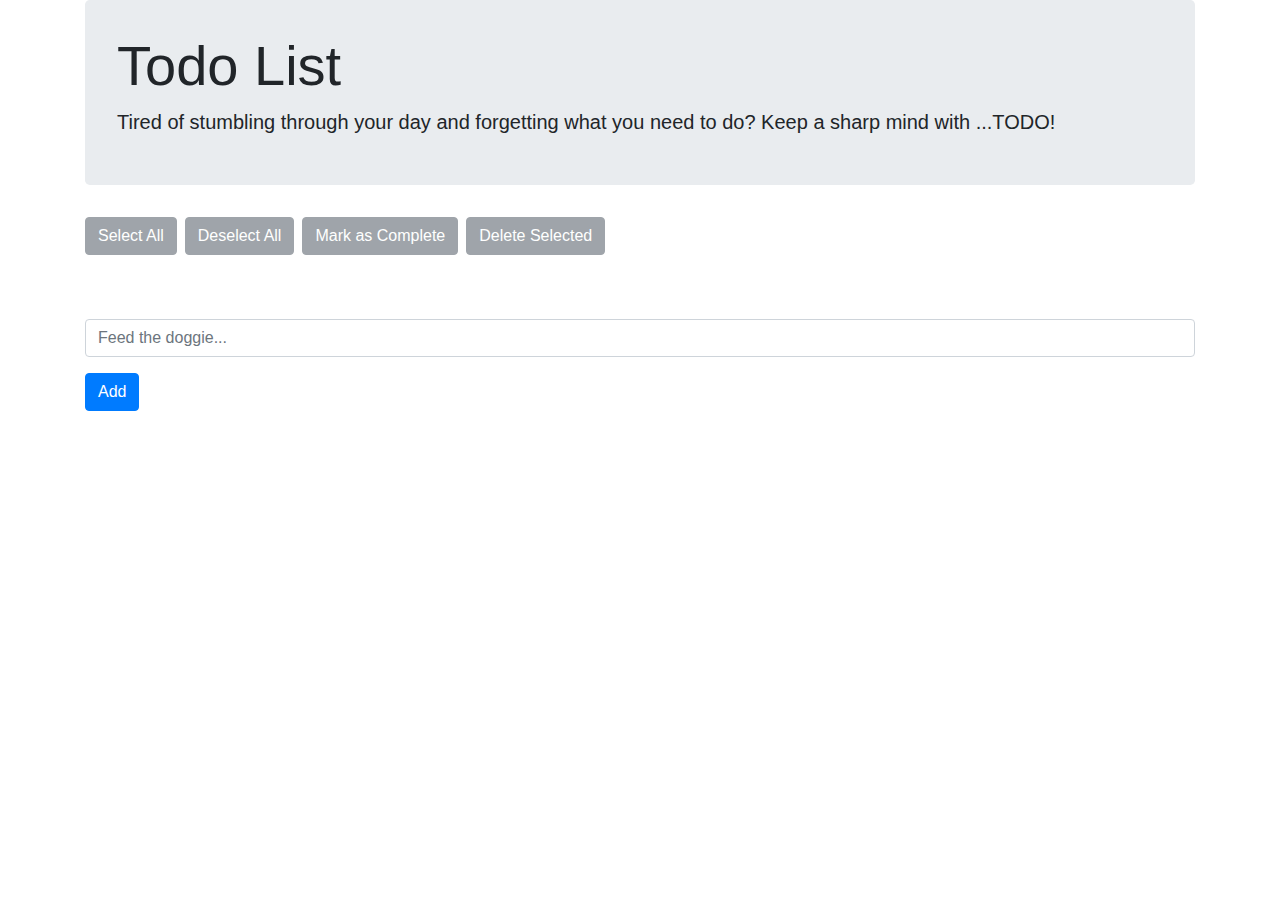
<file: object/index.html>
<!DOCTYPE html>
<html>
<header>
    <script src="todo.js" defer></script>
    <link rel="stylesheet" href="https://stackpath.bootstrapcdn.com/bootstrap/4.3.1/css/bootstrap.min.css" integrity="sha384-ggOyR0iXCbMQv3Xipma34MD+dH/1fQ784/j6cY/iJTQUOhcWr7x9JvoRxT2MZw1T" crossorigin="anonymous">
    <link rel="stylesheet" href="style.css">
</header>

<body>
    <div class="container">
        <div id="title" class="jumbotron">
            <h1 class="display-4">Todo List</h1>
            <p class="lead">Tired of stumbling through your day and forgetting what you need to do? Keep a sharp mind with ...TODO!</p>
        </div>
    </div>

    <div id="bulk-container" class="container">
        <div id="bulk-actions" class="btn-toolbar">
            <div class="btn-group mr-2" onclick="todoList.toggleListItems(true)">
                <button type="button" class="btn btn-secondary bulk-select-all">Select All</button>
            </div>
            <div class="btn-group mr-2" onclick="todoList.toggleListItems(false)">
                <button type="button" class="btn btn-secondary bulk-deselect-all">Deselect All</button>
            </div>
            <div class="btn-group mr-2" onclick="todoList.disableSelected()">
                <button type="button" class="btn btn-secondary bulk-mark-complete">Mark as Complete</button>
            </div>
            <div class="btn-group" onclick="todoList.deleteSelected()">
                <button type="button" class="btn btn-secondary bulk-delete-selected">Delete Selected</button>
            </div>
        </div>
    </div>

    <div id="list-container" class="container">
        <ul id="todo-list" class="list-group">
            <!--
            <li id="test" class="list-group-item list-group-item-action d-flex align-items-center bd-highlight">
                <div class="form-check">
                    <input class="form-check-input list-item-check" type="checkbox" onclick="todoList.toggleCheck(this.parentElement.parentElement.id)">
                    <label class="form-check-label" for="defaultCheck1"></label>
                </div>
                <div class="p-2 flex-grow-1 bd-highlight list-item-text">
                    Whatup
                </div>
                <div class="p-2 bd-highlight edit-btn" onclick="todoList.editListItem(this.parentElement.id)">
                    <span class="badge">Edit</span>
                </div>
                <div class="p-2 bd-highlight delete-btn" onclick="todoList.deleteListItem(this.parentElement.id)">
                    <span class="badge">Delete</span>
                </div>
            </li>

            <li id="test-checkbox" class="list-group-item list-group-item-action d-flex align-items-center bd-highlight">
                <div class="form-check">
                    <input class="form-check-input list-item-check" type="checkbox" onclick="todoList.toggleCheck(this.parentElement.parentElement.id)">
                    <label class="form-check-label" for="defaultCheck1"></label>
                </div>
                <div class="p-2 flex-grow-1 bd-highlight list-item-text">
                    Whatup
                </div>
                <div class="p-2 bd-highlight edit-btn" onclick="todoList.editListItem(this.parentElement.id)">
                    <span class="badge">Edit</span>
                </div>
                <div class="p-2 bd-highlight delete-btn" onclick="todoList.deleteListItem(this.parentElement.id)">
                    <span class="badge">Delete</span>
                </div>
            </li>
            -->

        </ul>
    </div>

    <div class="container">
        <div class="form-group">
            <input type="text" class="form-control" id="candidate" placeholder="Feed the doggie...">
        </div>
        <button onclick="todoList.addListItem()" class="btn btn-primary">Add</button>

        <!--<input type="text" id="candidate"></input>-->
        <!--<button onclick="addEntry()">Add</button>-->
    </div>
</body>

</html>
</file>
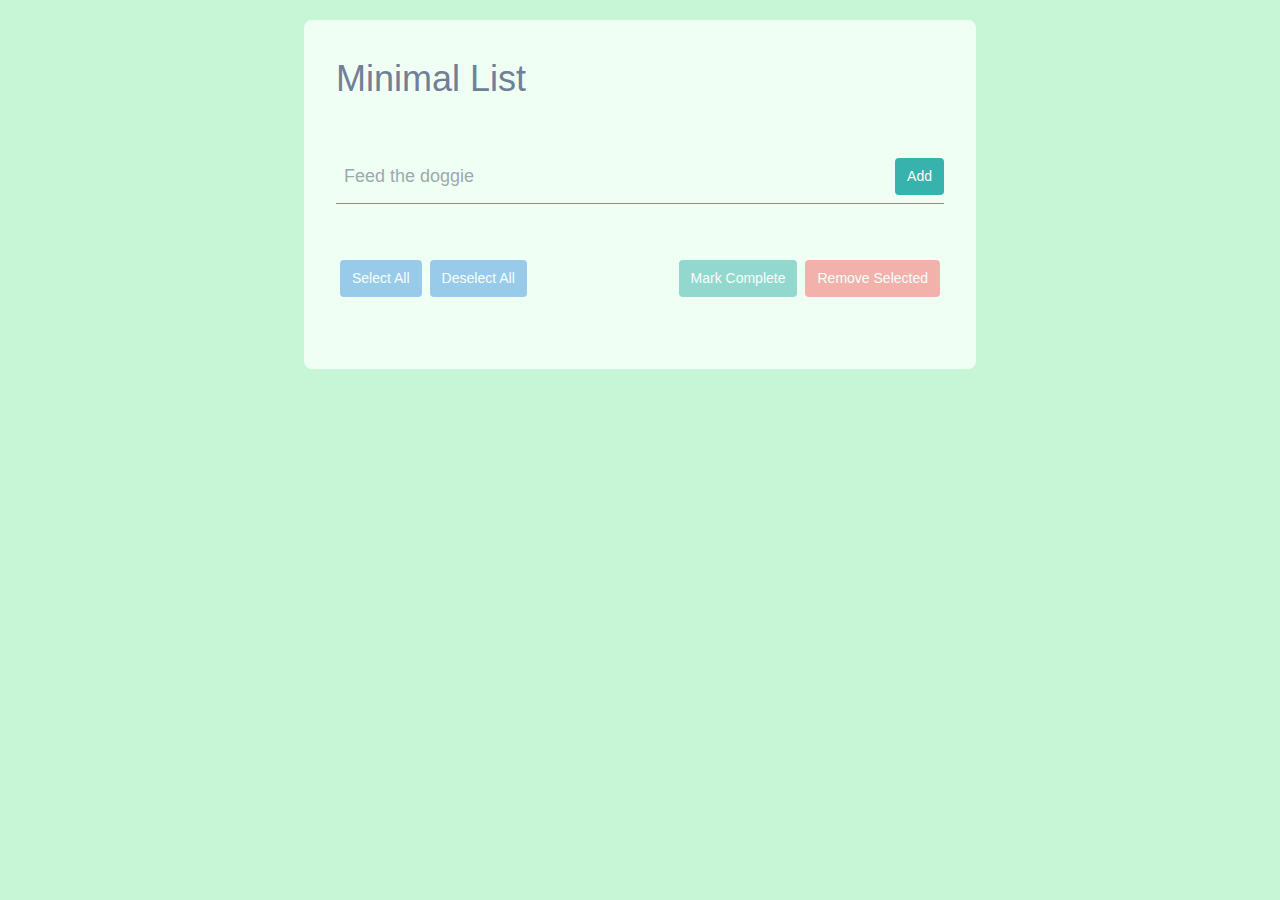
<file: tailwind/index.html>
<!DOCTYPE html>
<html>
<header>
    <script src="todo.js" defer></script>
    <link rel="stylesheet" type="text/css" href="tailwind.min.css">
    <link rel="stylesheet" type="text/css" href="style.css">
</header>

<body class="bg-green-200 font-sans text-lg">

    <div class="header-container max-w-2xl px-8 pt-8 pb-1 mx-auto rounded-t-lg bg-green-100">
        <h1 class="font-sans text-4xl mb-8 text-gray-600">Minimal List</h1>
    </div>

    <div class="input-container max-w-2xl px-8 pb-10 pt-2 mx-auto bg-green-100">
        <form class="w-full">
            <div class="flex items-center border-b border-b-2 border-teal-500 py-2">
                <input id="list-input" class="appearance-none bg-transparent border-none w-full text-gray-700 mr-3 py-1 px-2 leading-tight focus:outline-none" type="text" placeholder="Feed the doggie">
                <button class="flex-shrink-0 bg-teal-500 hover:bg-teal-700 border-teal-500 hover:border-teal-700 text-sm border-4 text-white py-1 px-2 rounded" type="button"
                    onclick="todoList.addListItem()">
                    Add
                </button>
            </div>
        </form>
    </div>

    <div id="bulk-actions" class="flex flex-wrap justify-between items-end max-w-2xl px-8 py-3 mx-auto bg-green-100">

        <!-- Select All, Deselct All Buttons - pull it left of button bar -->
        <div class="flex justify-start flex-1">
            <button class="bulk-select-all flex-shrink-0 m-1 bg-blue-500 hover:bg-blue-700 border-blue-500 hover:border-blue-700 text-sm border-4 text-white py-1 px-2 rounded" type="button"
                    onclick="todoList.toggleListItems(true)">
                <span>Select All</span>
            </button>
            <button class="bulk-deselect-all flex-shrink-0 m-1 bg-blue-500 hover:bg-blue-700 border-blue-500 hover:border-blue-700 text-sm border-4 text-white py-1 px-2 rounded" type="button"
                    onclick="todoList.toggleListItems(false)">
                <span>Deselect All</span>
            </button>
        </div>

        <!-- Mark Complete, Remove Selected - pull it right of button bar -->
        <div class="flex justify-end flex-1">
            <button class="bulk-mark-complete flex-shrink-0 m-1 bg-teal-500 hover:bg-teal-700 border-teal-500 hover:border-teal-700 text-sm border-4 text-white py-1 px-2 rounded" type="button"
                    onclick="todoList.disableSelected()">
                <span>Mark Complete</span>
            </button>
            <button class="bulk-delete-selected flex-shrink-0 m-1 bg-red-500 hover:bg-red-700 border-red-500 hover:border-red-700 text-sm border-4 text-white py-1 px-2 rounded" type="button"
                    onclick="todoList.deleteSelected()">
                <span>Remove Selected</span>
            </button>
        </div>
    </div>

    <div id="list-container" class="flex justify-between items-end max-w-2xl px-8 py-3 mx-auto mb-4 rounded-b-lg bg-green-100">
        <ul id="todo-list" class="list-reset w-full pb-8">

            <!--
            <li class="flex justify-between items-center h-16 w-full border-b border-b-2 border-teal-500 hover:bg-blue-200"
                onclick="todoList.editListItem(this.parentElement.id)">
                <div class="flex-initial px-2 mb-1 ml-1">
                    <input class="list-item-check" type="checkbox"
                    onclick="todoList.toggleCheck(this.parentElement.parentElement.id)">
                    <label></label>
                </div>
                <div class="list-item-text flex-auto px-2 text-lg">
                    <input class="w-full bg-transparent border-none text-gray-700 focus:outline-none" type="text" placeholder="Feed the doggie">
                    What up bruh
                </div>
                <div class="flex-initial p-1 m-1" onclick="todoList.editListItem(this.parentElement.id)">
                    <svg xmlns="http://www.w3.org/2000/svg" xmlns:xlink="http://www.w3.org/1999/xlink" width="20pt" height="16pt" viewBox="0 0 24 20" version="1.1">
                        <g id="surface1">
                        <path style="fill:none;stroke-width:14;stroke-linecap:butt;stroke-linejoin:miter;stroke:rgb(0%,80%,0%);stroke-opacity:1;stroke-miterlimit:4;" d="M 19.990234 130 L 60.008138 170 L 200.014648 30 " transform="matrix(0.104348,0,0,0.1,0,0)"/>
                        </g>
                    </svg>
                </div>
                <div class="flex-initial p-1 m-1" onclick="todoList.deleteListItem(this.parentElement.id)">
                    <svg xmlns="http://www.w3.org/2000/svg" width="26" height="26" viewBox="0 0 24 24">
                        <path fill="#FC8181" d="M19 6.41L17.59 5 12 10.59 6.41 5 5 6.41 10.59 12 5 17.59 6.41 19 12 13.41 17.59 19 19 17.59 13.41 12 19 6.41z"/>
                    </svg>

                </div>
            </li>

            <li class="flex justify-between items-center h-16 w-full border-b border-b-2 border-teal-500 hover:bg-blue-200">
                <div class="flex-initial px-2 mb-1 ml-1">
                    <input class="form-check-input list-item-check" type="checkbox" onclick="todoList.toggleCheck(this.parentElement.parentElement.id)">
                    <label class="form-check-label" for="defaultCheck1"></label>
                </div>
                <div class="flex-auto px-2 text-lg text-blue-600">
                    What up bruh
                </div>
                <div class="flex-initial p-1 m-1" onclick="todoList.editListItem(this.parentElement.id)">
                    <svg xmlns="http://www.w3.org/2000/svg" xmlns:xlink="http://www.w3.org/1999/xlink" width="20pt" height="16pt" viewBox="0 0 24 20" version="1.1">
                        <g id="surface1">
                        <path style="fill:none;stroke-width:14;stroke-linecap:butt;stroke-linejoin:miter;stroke:rgb(0%,80%,0%);stroke-opacity:1;stroke-miterlimit:4;" d="M 19.990234 130 L 60.008138 170 L 200.014648 30 " transform="matrix(0.104348,0,0,0.1,0,0)"/>
                        </g>
                    </svg>
                </div>
                <div class="flex-initial p-1 m-1" onclick="todoList.deleteListItem(this.parentElement.id)">
                    <svg xmlns="http://www.w3.org/2000/svg" width="26" height="26" viewBox="0 0 24 24">
                        <path fill="#FC8181" d="M19 6.41L17.59 5 12 10.59 6.41 5 5 6.41 10.59 12 5 17.59 6.41 19 12 13.41 17.59 19 19 17.59 13.41 12 19 6.41z"/>
                    </svg>

                </div>
            </li>
            -->
        </ul>
    </div>


</body>

</html>
</file>
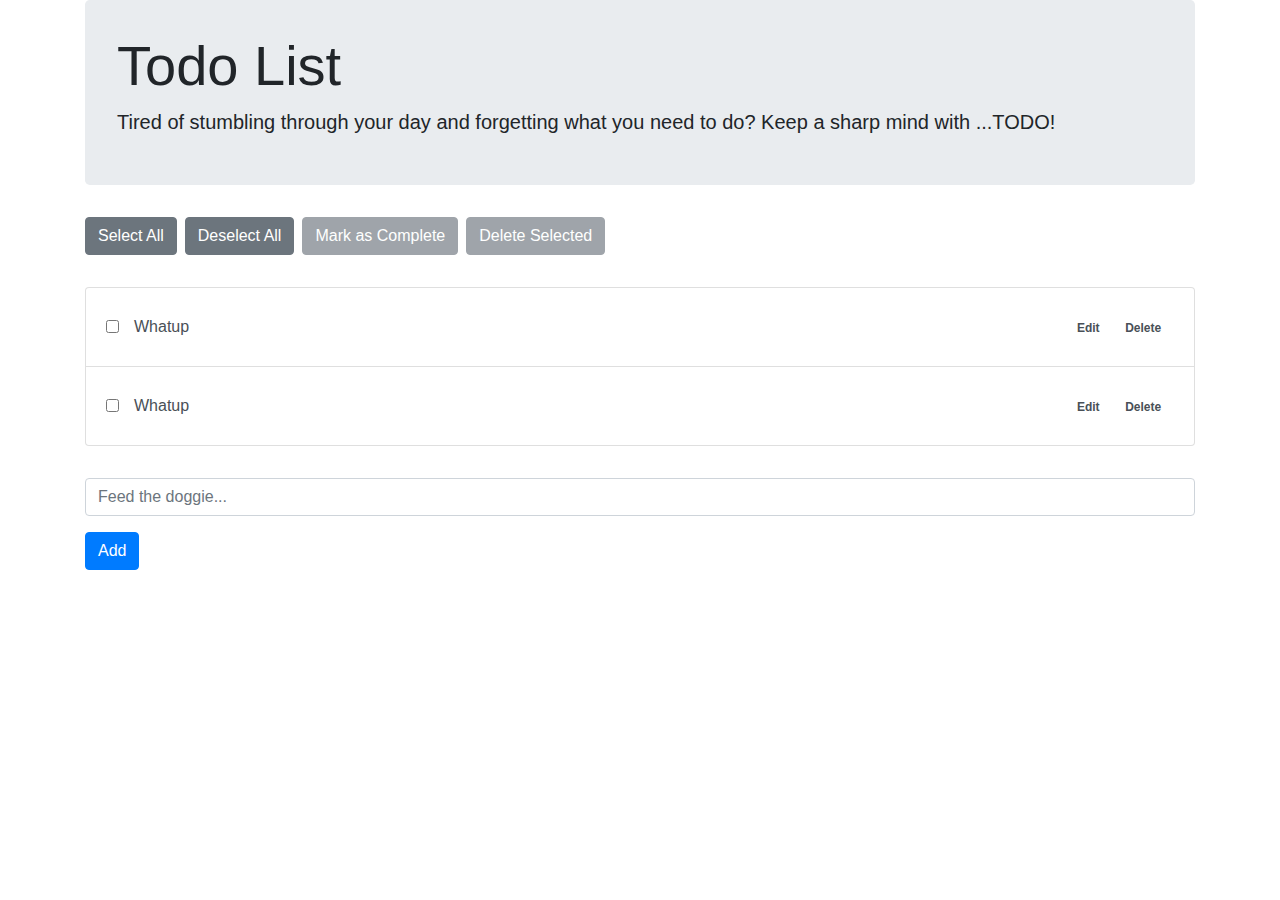
<file: v1_js_basic/index.html>
<!DOCTYPE html>
<html>
<header>
    <script src="todo.js" defer></script>
    <link rel="stylesheet" href="https://stackpath.bootstrapcdn.com/bootstrap/4.3.1/css/bootstrap.min.css" integrity="sha384-ggOyR0iXCbMQv3Xipma34MD+dH/1fQ784/j6cY/iJTQUOhcWr7x9JvoRxT2MZw1T" crossorigin="anonymous">
    <link rel="stylesheet" href="style.css">
</header>

<body>
    <div class="container">
        <div id="title" class="jumbotron">
            <h1 class="display-4">Todo List</h1>
            <p class="lead">Tired of stumbling through your day and forgetting what you need to do? Keep a sharp mind with ...TODO!</p>
        </div>
    </div>

    <div id="bulk-container" class="container">
        <div class="btn-toolbar">
            <div class="btn-group mr-2" onclick="toggleListItems(true)">
                <button type="button" class="btn btn-secondary bulk-select-all">Select All</button>
            </div>
            <div class="btn-group mr-2" onclick="toggleListItems(false)">
                <button type="button" class="btn btn-secondary bulk-deselect-all">Deselect All</button>
            </div>
            <div class="btn-group mr-2" onclick="disableSelected()">
                <button type="button" class="btn btn-secondary bulk-mark-complete disabled">Mark as Complete</button>
            </div>
            <div class="btn-group" onclick="deleteSelected()">
                <button type="button" class="btn btn-secondary bulk-delete-selected disabled">Delete Selected</button>
            </div>
        </div>
    </div>

    <div id="list-container" class="container">
        <ul id="todo-list" class="list-group">
            <li id="test" class="list-group-item list-group-item-action d-flex align-items-center bd-highlight">
                <div class="form-check">
                    <input class="form-check-input list-item-check" type="checkbox" onclick="toggleCheck(this)">
                    <label class="form-check-label" for="defaultCheck1"></label>
                </div>
                <div class="p-2 flex-grow-1 bd-highlight list-item-text">
                    Whatup
                </div>
                <div class="p-2 bd-highlight edit-btn" onclick="editEntry(this.parentElement.id)">
                    <span class="badge">Edit</span>
                </div>
                <div class="p-2 bd-highlight delete-btn" onclick="deleteEntry(this.parentElement.id)">
                    <span class="badge">Delete</span>
                </div>
            </li>

            <li id="test-checkbox" class="list-group-item list-group-item-action d-flex align-items-center bd-highlight">
                <div class="form-check">
                    <input class="form-check-input list-item-check" type="checkbox" onclick="toggleCheck(this)">
                    <label class="form-check-label" for="defaultCheck1"></label>
                </div>
                <div class="p-2 flex-grow-1 bd-highlight list-item-text">
                    Whatup
                </div>
                <div class="p-2 bd-highlight edit-btn" onclick="editEntry(this.parentElement.id)">
                    <span class="badge">Edit</span>
                </div>
                <div class="p-2 bd-highlight delete-btn" onclick="deleteEntry(this.parentElement.id)">
                    <span class="badge">Delete</span>
                </div>
            </li>

            <!--
            <li id="test-input" class="list-group-item list-group-item-action d-flex align-items-center bd-highlight">
                <div class="p-2 flex-grow-1 bd-highlight">
                    <input type="text" class="form-control" placeholder="Feed the doggie...">
                </div>
                <div class="p-2 bd-highlight edit-btn">
                    <span class="badge" onclick="editEntry(this.parentElement.id)">Edit</span>
                </div>
                <div class="p-2 bd-highlight delete-btn" onclick="removeEntry(this.parentElement.id)">
                    <span class="badge">Delete</span>
                </div>
            </li>
            -->


        </ul>
    </div>

    <div class="container">
        <div class="form-group">
            <input type="text" class="form-control" id="candidate" placeholder="Feed the doggie...">
        </div>
        <button onclick="addEntry()" class="btn btn-primary">Add</button>

        <!--<input type="text" id="candidate"></input>-->
        <!--<button onclick="addEntry()">Add</button>-->
    </div>
</body>

</html>
</file>
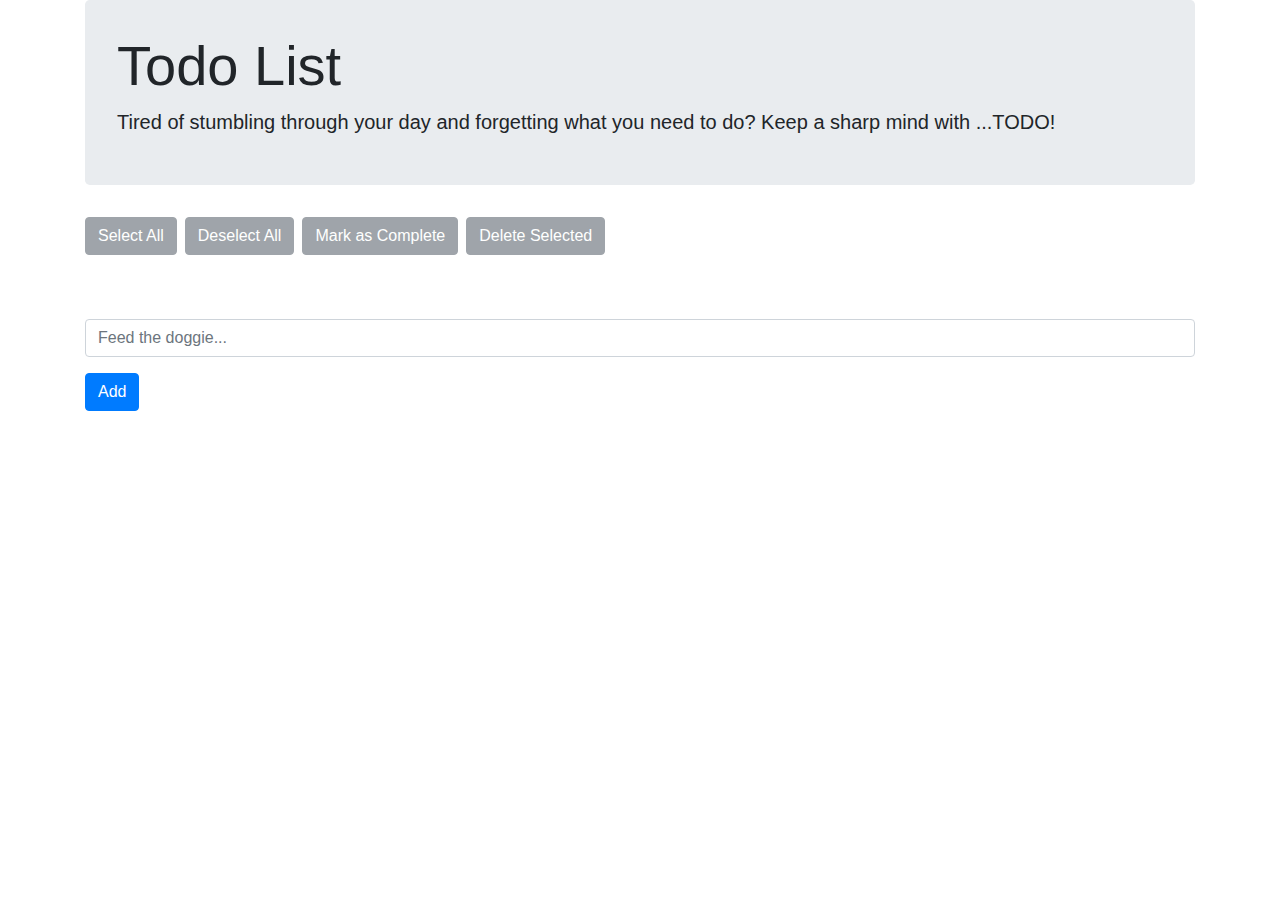
<file: v2_js_objects/index.html>
<!DOCTYPE html>
<html>
<header>
    <script src="todo.js" defer></script>
    <link rel="stylesheet" href="https://stackpath.bootstrapcdn.com/bootstrap/4.3.1/css/bootstrap.min.css" integrity="sha384-ggOyR0iXCbMQv3Xipma34MD+dH/1fQ784/j6cY/iJTQUOhcWr7x9JvoRxT2MZw1T" crossorigin="anonymous">
    <link rel="stylesheet" href="style.css">
</header>

<body>
    <div class="container">
        <div id="title" class="jumbotron">
            <h1 class="display-4">Todo List</h1>
            <p class="lead">Tired of stumbling through your day and forgetting what you need to do? Keep a sharp mind with ...TODO!</p>
        </div>
    </div>

    <div id="bulk-container" class="container">
        <div id="bulk-actions" class="btn-toolbar">
            <div class="btn-group mr-2" onclick="todoList.toggleListItems(true)">
                <button type="button" class="btn btn-secondary bulk-select-all">Select All</button>
            </div>
            <div class="btn-group mr-2" onclick="todoList.toggleListItems(false)">
                <button type="button" class="btn btn-secondary bulk-deselect-all">Deselect All</button>
            </div>
            <div class="btn-group mr-2" onclick="todoList.disableSelected()">
                <button type="button" class="btn btn-secondary bulk-mark-complete">Mark as Complete</button>
            </div>
            <div class="btn-group" onclick="todoList.deleteSelected()">
                <button type="button" class="btn btn-secondary bulk-delete-selected">Delete Selected</button>
            </div>
        </div>
    </div>

    <div id="list-container" class="container">
        <ul id="todo-list" class="list-group">
            <!--

            // list item - display
            <li id="test" class="list-group-item list-group-item-action d-flex align-items-center bd-highlight">
                <div class="form-check">
                    <input class="form-check-input list-item-check" type="checkbox" onclick="todoList.toggleCheck(this.parentElement.parentElement.id)">
                    <label class="form-check-label" for="defaultCheck1"></label>
                </div>
                <div class="p-2 flex-grow-1 bd-highlight list-item-text">
                    Whatup
                </div>
                <div class="p-2 bd-highlight edit-btn" onclick="todoList.editListItem(this.parentElement.id)">
                    <span class="badge">Edit</span>
                </div>
                <div class="p-2 bd-highlight delete-btn" onclick="todoList.deleteListItem(this.parentElement.id)">
                    <span class="badge">Delete</span>
                </div>
            </li>

            // list item - input
            <li id="test-checkbox" class="list-group-item list-group-item-action d-flex align-items-center bd-highlight">
                <div class="form-check">
                    <input class="form-check-input list-item-check" type="checkbox" onclick="todoList.toggleCheck(this.parentElement.parentElement.id)">
                    <label class="form-check-label" for="defaultCheck1"></label>
                </div>
                <div class="p-2 flex-grow-1 bd-highlight list-item-text">
                    Whatup
                </div>
                <div class="p-2 bd-highlight edit-btn" onclick="todoList.editListItem(this.parentElement.id)">
                    <span class="badge">Edit</span>
                </div>
                <div class="p-2 bd-highlight delete-btn" onclick="todoList.deleteListItem(this.parentElement.id)">
                    <span class="badge">Delete</span>
                </div>
            </li>
            -->

        </ul>
    </div>

    <div class="container">
        <div class="form-group">
            <input type="text" class="form-control" id="candidate" placeholder="Feed the doggie...">
        </div>
        <button onclick="todoList.addListItem()" class="btn btn-primary">Add</button>

        <!--<input type="text" id="candidate"></input>-->
        <!--<button onclick="addEntry()">Add</button>-->
    </div>
</body>

</html>
</file>
<file: object/style.css>
#title {
    padding: 2rem 2rem;
}

#list-container {
    padding-bottom: 2rem;
}

#bulk-container {
    padding-bottom: 2rem;
}

.list-group-item {
    height: 80px;
}

.list-item-text {
    font-size: 20;
}
</file>
<file: tailwind/style.css>
html, body {
    padding: 0;
    margin: 10px;
}

body {
    /*background-color: #f5f5f5;*/
    /*font-family: Helvetica, sans-serif;*/
    padding-bottom: 100px;
}
</file>
<file: v1_js_basic/style.css>
#title {
    padding: 2rem 2rem;
}

#list-container {
    padding-bottom: 2rem;
}

#bulk-container {
    padding-bottom: 2rem;
}

.list-group-item {
    height: 80px;
}

.list-item-text {
    font-size: 20;
}
</file>
<file: v2_js_objects/style.css>
#title {
    padding: 2rem 2rem;
}

#list-container {
    padding-bottom: 2rem;
}

#bulk-container {
    padding-bottom: 2rem;
}

.list-group-item {
    height: 80px;
}

.list-item-text {
    font-size: 20;
}
</file>
